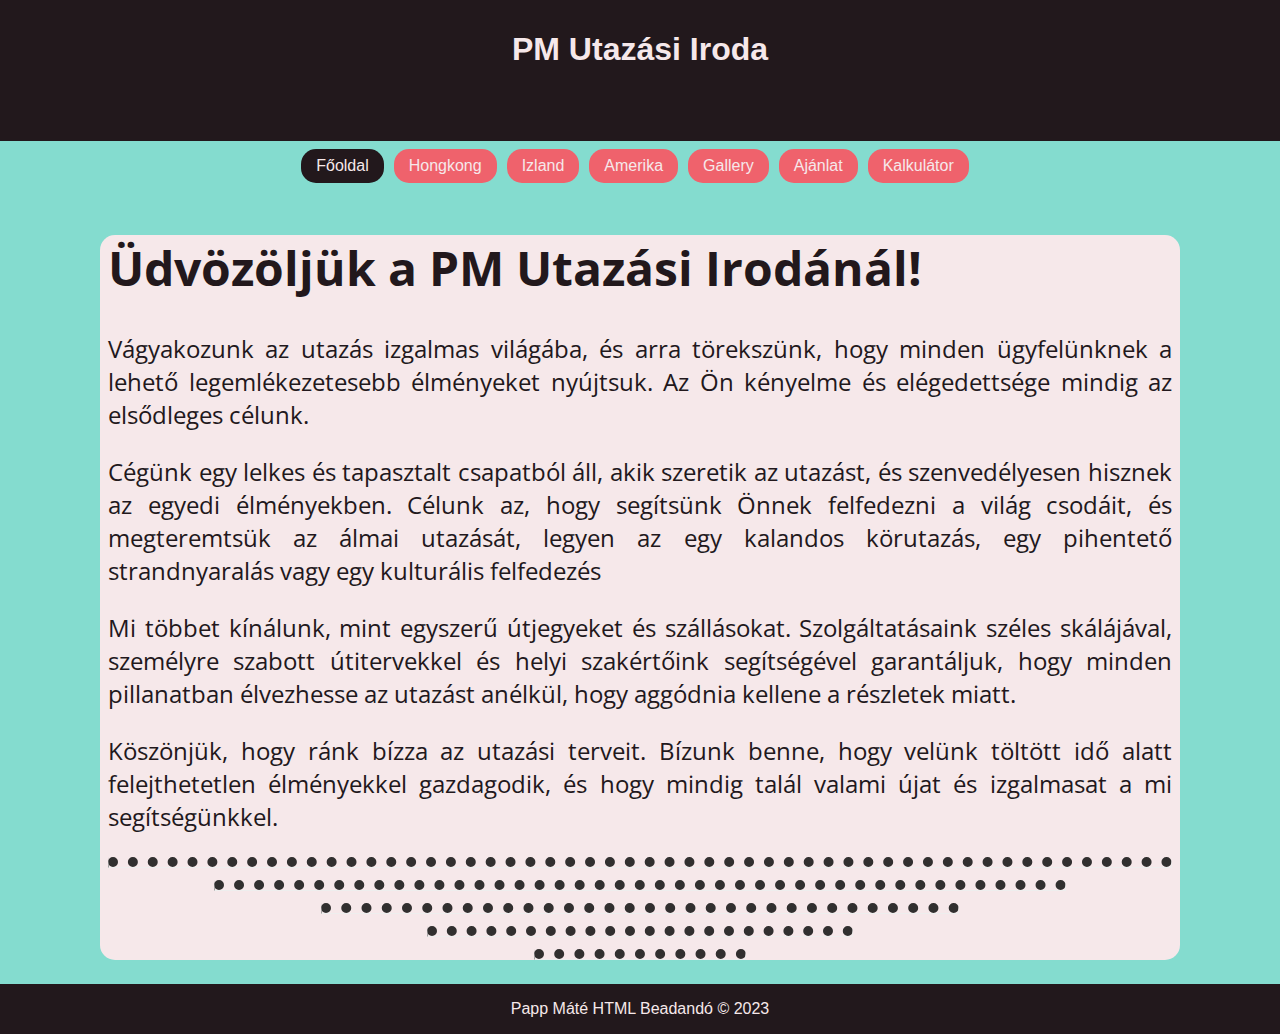
<file: index.html>
<!DOCTYPE html>
<html lang="hu">
<head>
    <meta charset="UTF-8">
    <meta name="author" content="Papp Máté">
    <meta name="viewport" content="width=device-width, initial-scale=1.0">
    <meta name ="description" content="Ez az oldal bemutatja a PM utazási iroda szolgáltatásait és ajánlatait.">
    <link rel="icon" href="images/favicon.png" type="image/x-icon">
    <link rel="stylesheet" href="style.css">
    <title>PM Utazási Iroda</title>
</head>
<body>
    <header>
        <h1>PM Utazási Iroda</h1>
        <h3>Nem hivatalos weboldal, csupán iskolai felhasználásra készült.</h3>
    </header>
    
    <div class="flex-container">
    <nav>
        <ul>
            <li><a class='active' href="#">Főoldal</a></li>
        </ul>
        <ul>
            <li><a href="hongkong.html">Hongkong</a></li>
        </ul>
        <ul>
            <li><a href="izland.html">Izland</a></li>
        </ul>
        <ul>
            <li><a href="amerika.html">Amerika</a></li>
        </ul>
        <ul>
            <li><a href="gallery.html">Gallery</a></li>
        </ul>
        <ul>
            <li><a href="ajanlat.html">Ajánlat</a></li>
        </ul>
        <ul>
            <li><a href="kalkulator.html">Kalkulátor</a></li>
        </ul>
    </nav>
    
    <article class="index torzs">
       <h1>Üdvözöljük a PM Utazási Irodánál!</h1> 
<p>
    Vágyakozunk az utazás izgalmas világába, és arra törekszünk, hogy minden ügyfelünknek a lehető legemlékezetesebb élményeket nyújtsuk. Az Ön kényelme és elégedettsége mindig az elsődleges célunk. <br>
</p>
<p>
    Cégünk egy lelkes és tapasztalt csapatból áll, akik szeretik az utazást, és szenvedélyesen hisznek az egyedi élményekben. Célunk az, hogy segítsünk Önnek felfedezni a világ csodáit, és megteremtsük az álmai utazását, legyen az egy kalandos körutazás, egy pihentető strandnyaralás vagy egy kulturális felfedezés <br>

</p>
<p>
    Mi többet kínálunk, mint egyszerű útjegyeket és szállásokat. Szolgáltatásaink széles skálájával, személyre szabott útitervekkel és helyi szakértőink segítségével garantáljuk, hogy minden pillanatban élvezhesse az utazást anélkül, hogy aggódnia kellene a részletek miatt. <br>
</p>
<p>Köszönjük, hogy ránk bízza az utazási terveit. Bízunk benne, hogy velünk töltött idő alatt felejthetetlen élményekkel gazdagodik, és hogy mindig talál valami újat és izgalmasat a mi segítségünkkel. <br></p>
<hr>
<hr style = "width:80%">
<hr style = "width:60%">
<hr style = "width:40%">
<hr style = "width:20%">





    </article>
</div>
    <footer>
        <p>Papp Máté HTML Beadandó &copy; 2023</p>
    </footer>
</body>
</html>
</file>
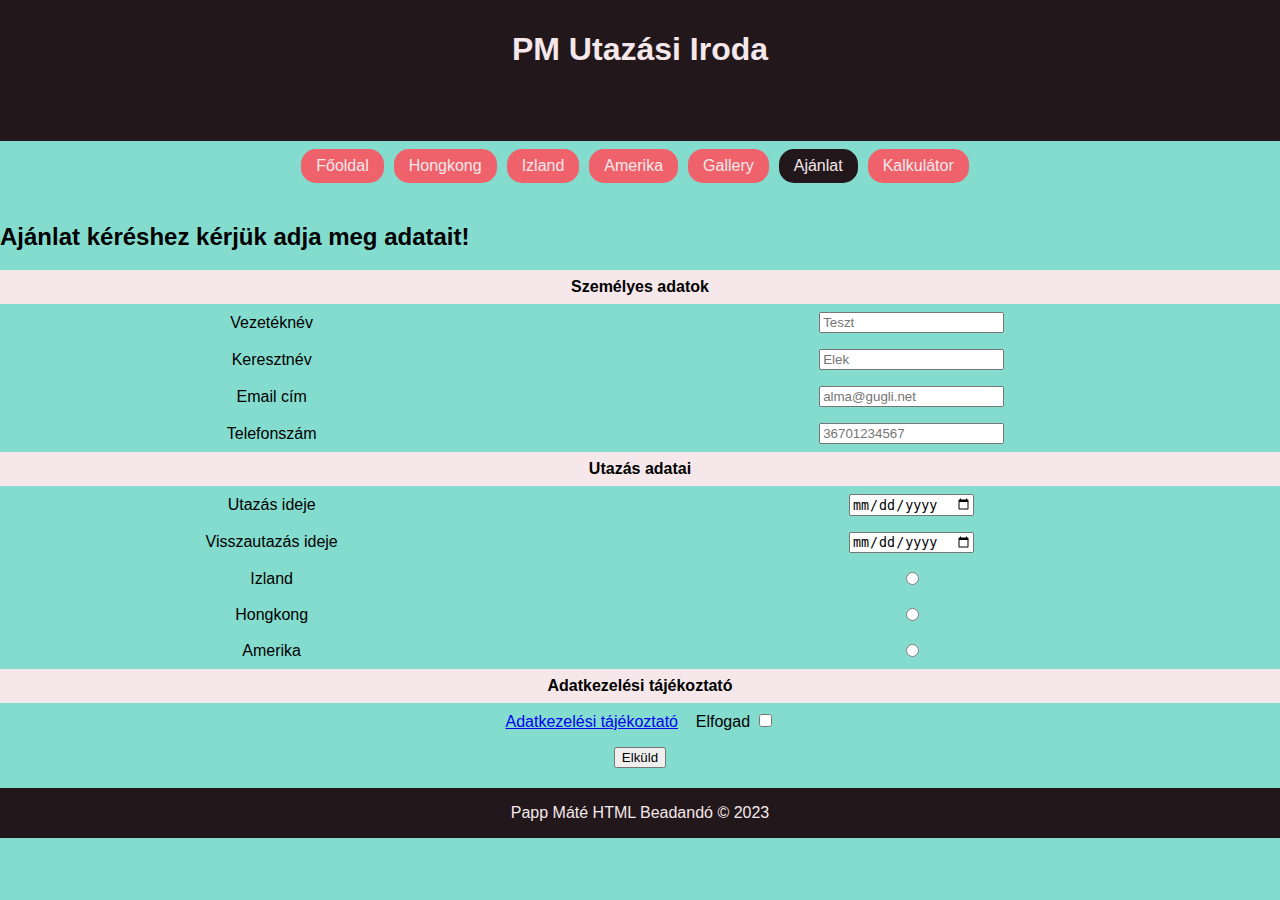
<file: ajanlat.html>
<!DOCTYPE html>
<html lang="hu">
<head>
    <meta charset="UTF-8">
    <meta name="author" content="Papp Máté">
    <meta name="viewport" content="width=device-width, initial-scale=1.0">
    <meta name ="description" content="Ez az oldal bemutatja a PM utazási iroda szolgáltatásait és ajánlatait.">
    <link rel="icon" href="images/favicon.png" type="image/x-icon">
    <link rel="stylesheet" href="style.css">
    <script src="jquery-3.7.1.min.js"></script>
    <script src="jquery-validation-1.19.5/dist/jquery.validate.min.js"> </script>
    <script src="code.js"></script>
    <script>
        $(document).ready(function(){
        $("#ajanlat").validate({ 
rules: {
kernev: "required",
veznev: "required",
email: {
required: true,
email: true
},
elfogad: {
required: true,
},
phone:{
    required: true,
    number:true,
    minlength: 11,
    maxlength: 12
    
},
otime:{
    required:true
},
vtime:{
    required:true
},
hely:{
    required:true
}
},

messages: {
kernev: " Írd be a keresztneved!",
veznev: " Írd be a vezetékneved!",
email: " Valós email címet adj meg!",
elfogad: " Fogadd el a feltételeinket!",
phone:"Telefonszámot adj meg! (Csak számokat adj meg.)",
otime:"Add meg az utazásod idejét",
vtime:"Add meg a visszautad idejét",
hely:"Válassz helyszínt",
},
        });
        });
        </script>
    <title>PM Utazási Iroda</title>
</head>
<body>
    <header>
        <h1>PM Utazási Iroda</h1>
        <h3>Nem hivatalos weboldal, csupán iskolai felhasználásra készült.</h3>
    </header>
    
    <div class="flex-container">
        <nav>
            <ul>
                <li><a href="index.html">Főoldal</a></li>
            </ul>
            <ul>
                <li><a href="hongkong.html">Hongkong</a></li>
            </ul>
            <ul>
                <li><a href="izland.html">Izland</a></li>
            </ul>
            <ul>
                <li><a href="amerika.html">Amerika</a></li>
            </ul>
            <ul>
                <li><a href="gallery.html">Gallery</a></li>
            </ul>
            <ul>
                <li><a class='active' href="#">Ajánlat</a></li>
            </ul>
            <ul>
                <li><a href="kalkulator.html">Kalkulátor</a></li>
            </ul>
        </nav>
        
        <form action="alert.html" method="post" id="ajanlat" novalidate>
            <h2>Ajánlat kéréshez kérjük adja meg adatait!</h2>
            <table>
                <tr>
                    <th colspan="2">Személyes adatok</th>
                </tr>
                <tr>
                    <td><label for="veznev">Vezetéknév</label></td>
                    <td><input type="text" name="veznev" id="veznev" placeholder="Teszt"></td>
                </tr>
                <tr>
                    <td><label for="kernev">Keresztnév</label></td>
                    <td><input type="text" name="kernev" id="kernev" placeholder="Elek"></td>
                </tr>
                <tr>
                    <td><label for="email">Email cím</label></td>
                    <td><input type="email" name="email" id="email" placeholder="alma@gugli.net"></td>
                </tr>
                <tr>
                    <td><label for="phone">Telefonszám</label></td>
                    <td><input type="tel" name="phone" id="phone" placeholder="36701234567"></td>
                </tr>
                <tr>
                    <th colspan="2">Utazás adatai</th>
                </tr>
                <tr>
                    <td><label for="otime">Utazás ideje</label></td>
                    <td><input type="date" name="otime" id="otime"></td>
                </tr>
                <tr>
                    <td><label for="vtime">Visszautazás ideje</label></td>
                    <td><input type="date" name="vtime" id="vtime"></td>
                </tr>
                <tr>
                    <td><label for="hely1">Izland </label></td>
                    <td><input type="radio" name="hely" id="hely1"></td>
                </tr>
                <tr>
                    <td><label for="hely2">Hongkong </label></td>
                    <td><input type="radio" name="hely" id="hely2"></td>
                </tr>
                <tr>
                    <td><label for="hely3">Amerika </label></td>
                    <td><input type="radio" name="hely" id="hely3"></td>
                </tr>
                <tr>
                    <th colspan="2">Adatkezelési tájékoztató</th>
                </tr>
                <tr>

                    <td colspan="2"> <a href="terms.html" target="_blank">Adatkezelési tájékoztató</a>
                        &nbsp;&nbsp;
                    <label for="elfogad">Elfogad</label>
                    <input type="checkbox" name="elfogad" id="elfogad"></td>
                </tr>
                <tr>
                    <td colspan="2"><input type="submit"  value="Elküld"></td>
                </tr>
            </table>
        </form>
    </div>
    <footer>
        <p>Papp Máté HTML Beadandó &copy; 2023</p>
    </footer>
</body>
</html>
</file>
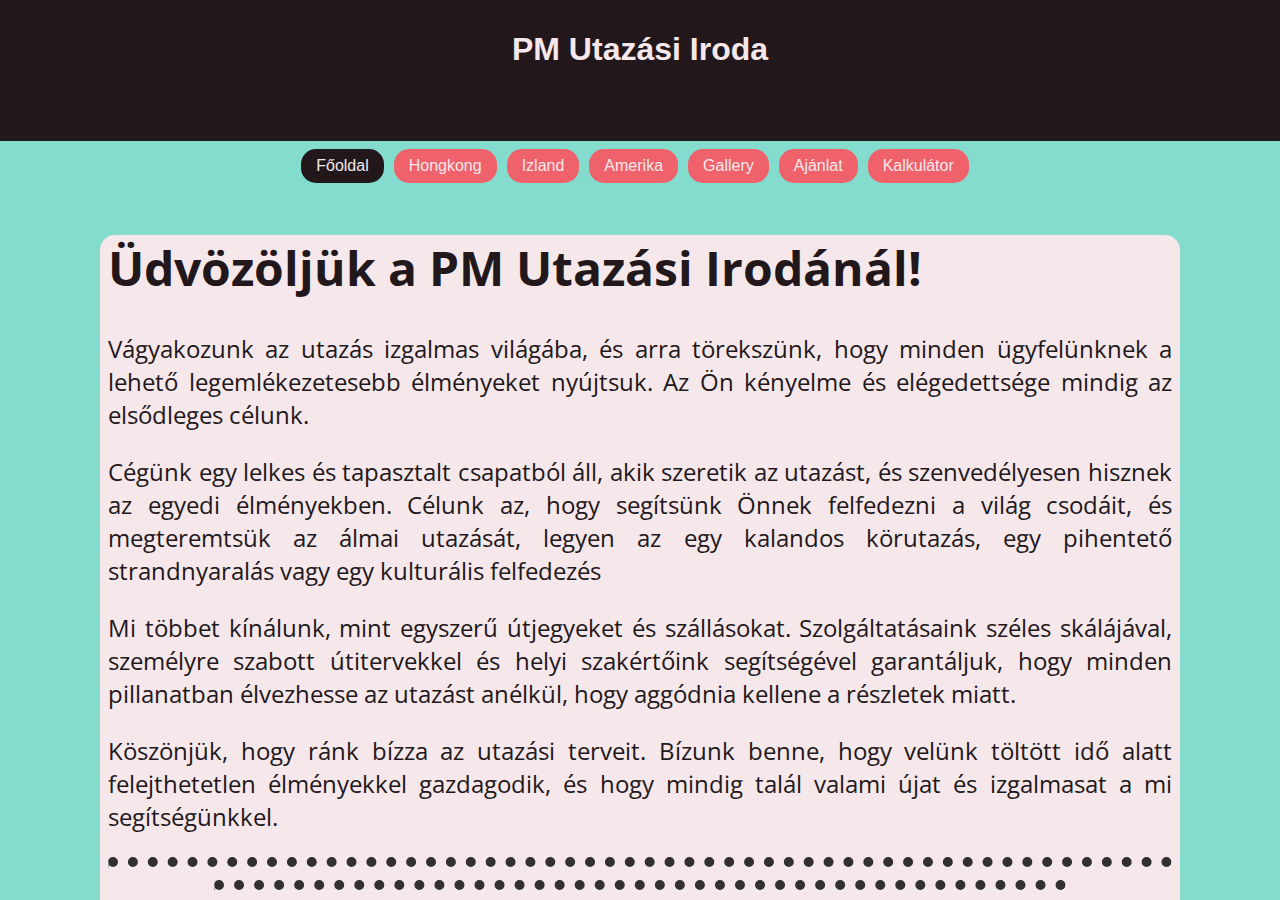
<file: alert.html>
<!DOCTYPE html>
<html lang="hu">
<head>
    <meta charset="UTF-8">
    <meta name="author" content="Papp Máté">
    <meta name ="description" content="Ez az oldal bemutatja a PM utazási iroda szolgáltatásait és ajánlatait.">
    <meta name="viewport" content="width=device-width, initial-scale=1.0">
    <link rel="icon" href="images/favicon.png" type="image/x-icon">
    <link rel="stylesheet" href="style.css">
    <title>PM Utazási Iroda</title>
    <script>
        window.onload = function(){
        alert("Sikeresen elküldte az ajánlat kérést!")
        window.location.href = "index.html"
        }
    </script>
</head>
<body>
    
</body>
</html>
</file>
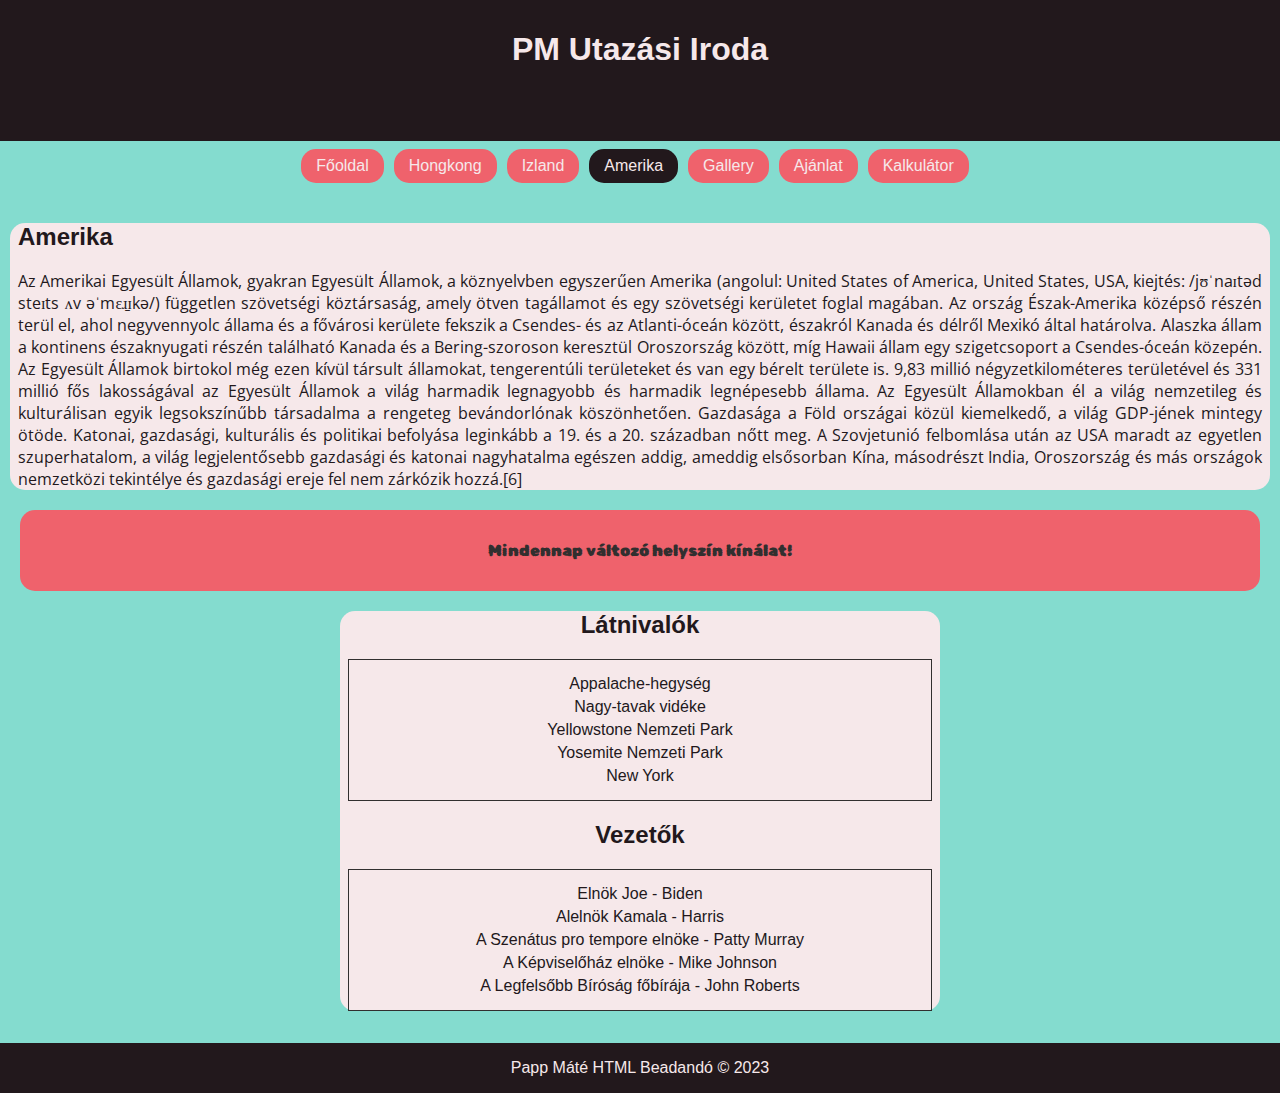
<file: amerika.html>
<!DOCTYPE html>
<html lang="hu">
<head>
    <meta charset="UTF-8">
    <meta name="author" content="Papp Máté">
    <meta name="viewport" content="width=device-width, initial-scale=1.0">
    <meta name ="description" content="Ez az oldal bemutatja a PM utazási iroda szolgáltatásait és ajánlatait.">
    <link rel="icon" href="images/favicon.png" type="image/x-icon">
    <link rel="stylesheet" href="style.css">
    <title>PM Utazási Iroda</title>
<body>
    <header>
        <h1>PM Utazási Iroda</h1>
        <h3>Nem hivatalos weboldal, csupán iskolai felhasználásra készült.</h3>
    </header>
    
    <div class="flex-container">
        <nav>
            <ul>
                <li><a href="index.html">Főoldal</a></li>
            </ul>
            <ul>
                <li><a href="hongkong.html">Hongkong</a></li>
            </ul>
            <ul>
                <li><a href="izland.html">Izland</a></li>
            </ul>
            <ul>
                <li><a class='active' href="#">Amerika</a></li>
            </ul>
            <ul>
                <li><a href="gallery.html">Gallery</a></li>
            </ul>
            <ul>
                <li><a href="ajanlat.html">Ajánlat</a></li>
            </ul>
            <ul>
                <li><a href="kalkulator.html">Kalkulátor</a></li>
            </ul>
        </nav>
        
        <article>
            <h2>Amerika</h2>
                <p class="torzs"> 
                    Az Amerikai Egyesült Államok, gyakran Egyesült Államok, a köznyelvben egyszerűen Amerika (angolul: United States of America, United States, USA, kiejtés: /jʊˈnaɪtəd steɪts ʌv əˈmɛɹ̠ɪkə/) független szövetségi köztársaság, amely ötven tagállamot és egy szövetségi kerületet foglal magában. Az ország Észak-Amerika középső részén terül el, ahol negyvennyolc állama és a fővárosi kerülete fekszik a Csendes- és az Atlanti-óceán között, északról Kanada és délről Mexikó által határolva. Alaszka állam a kontinens északnyugati részén található Kanada és a Bering-szoroson keresztül Oroszország között, míg Hawaii állam egy szigetcsoport a Csendes-óceán közepén. Az Egyesült Államok birtokol még ezen kívül társult államokat, tengerentúli területeket és van egy bérelt területe is.

                    9,83 millió négyzetkilométeres területével és 331 millió fős lakosságával az Egyesült Államok a világ harmadik legnagyobb és harmadik legnépesebb állama. Az Egyesült Államokban él a világ nemzetileg és kulturálisan egyik legsokszínűbb társadalma a rengeteg bevándorlónak köszönhetően. Gazdasága a Föld országai közül kiemelkedő, a világ GDP-jének mintegy ötöde.

                    Katonai, gazdasági, kulturális és politikai befolyása leginkább a 19. és a 20. században nőtt meg. A Szovjetunió felbomlása után az USA maradt az egyetlen szuperhatalom, a világ legjelentősebb gazdasági és katonai nagyhatalma egészen addig, ameddig elsősorban Kína, másodrészt India, Oroszország és más országok nemzetközi tekintélye és gazdasági ereje fel nem zárkózik hozzá.[6]</p>

        </article>
        <aside class='akcio'>
            <p>
               Mindennap változó helyszín kínálat!
            </p>
        </aside>
        <article class = "lista">
            <h2>Látnivalók</h2>
            <ol class="cikklista">
                <li>Appalache-hegység</li>
                <li>Nagy-tavak vidéke</li>
                <li>Yellowstone Nemzeti Park</li>
                <li>Yosemite Nemzeti Park</li>
                <li>New York</li>
            </ol>
    
            <h2>Vezetők</h2>
            <ol class="cikklista">
                <li>Elnök Joe - Biden</li>
                <li>Alelnök	Kamala - Harris</li>
                <li>A Szenátus pro tempore elnöke - Patty Murray</li>
                <li>A Képviselőház elnöke - Mike Johnson</li>
                <li>A Legfelsőbb Bíróság főbírája - John Roberts</li>
            </ol>
        </article>
    </div>
    <footer>
        <p>Papp Máté HTML Beadandó &copy; 2023</p>
    </footer>
</body>
</html>
</file>
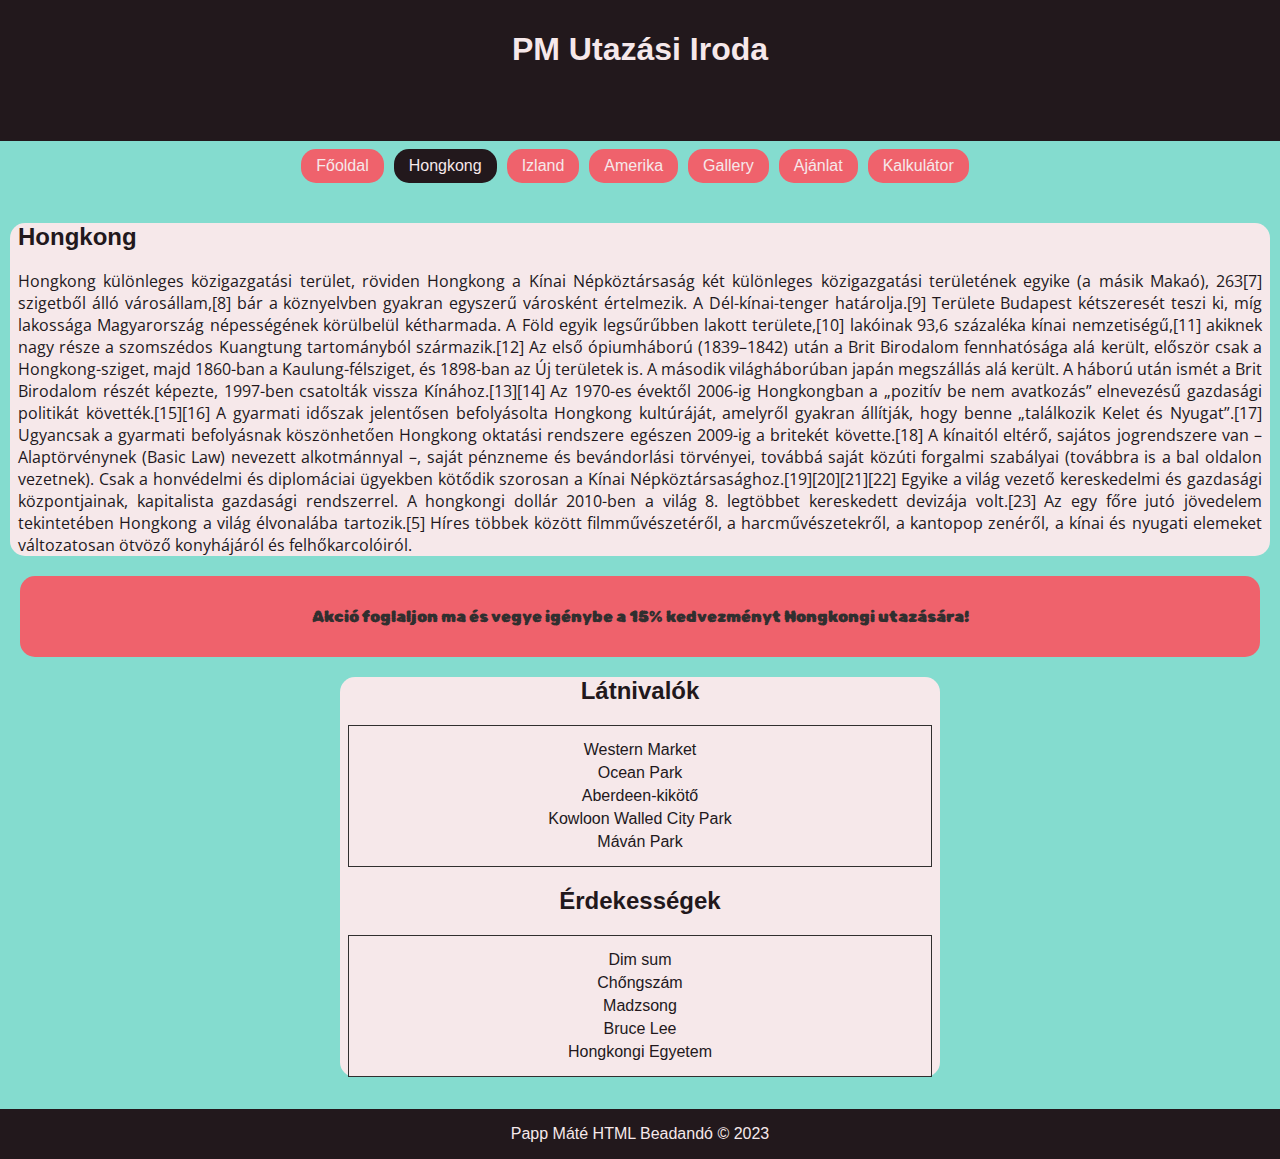
<file: hongkong.html>
<!DOCTYPE html>
<html lang="hu">
<head>
    <meta charset="UTF-8">
    <meta name="author" content="Papp Máté">
    <meta name ="description" content="Ez az oldal bemutatja a PM utazási iroda szolgáltatásait és ajánlatait.">
    <meta name="viewport" content="width=device-width, initial-scale=1.0">
    <link rel="icon" href="images/favicon.png" type="image/x-icon">
    <link rel="stylesheet" href="style.css">
    <title>PM Utazási Iroda</title>
</head>
<body>
    <header>
        <h1>PM Utazási Iroda</h1>
        <h3>Nem hivatalos weboldal, csupán iskolai felhasználásra készült.</h3>
    </header>
    
    <div class="flex-container">
        <nav>
            <ul>
                <li><a href="index.html">Főoldal</a></li>
            </ul>
            <ul>
                <li><a class='active' href="#">Hongkong</a></li>
            </ul>
            <ul>
                <li><a href="izland.html">Izland</a></li>
            </ul>
            <ul>
                <li><a href="amerika.html">Amerika</a></li>
            </ul>
            <ul>
                <li><a href="gallery.html">Gallery</a></li>
            </ul>
            <ul>
                <li><a href="ajanlat.html">Ajánlat</a></li>
            </ul>
            <ul>
                <li><a href="kalkulator.html">Kalkulátor</a></li>
            </ul>
        </nav>
        
    <article>
        <h2>Hongkong</h2>
            
            <p class="torzs">
                Hongkong különleges közigazgatási terület, röviden Hongkong a Kínai Népköztársaság két különleges közigazgatási területének egyike (a másik Makaó), 263[7] szigetből álló városállam,[8] bár a köznyelvben gyakran egyszerű városként értelmezik. A Dél-kínai-tenger határolja.[9]

                Területe Budapest kétszeresét teszi ki, míg lakossága Magyarország népességének körülbelül kétharmada. A Föld egyik legsűrűbben lakott területe,[10] lakóinak 93,6 százaléka kínai nemzetiségű,[11] akiknek nagy része a szomszédos Kuangtung tartományból származik.[12]
                
                Az első ópiumháború (1839–1842) után a Brit Birodalom fennhatósága alá került, először csak a Hongkong-sziget, majd 1860-ban a Kaulung-félsziget, és 1898-ban az Új területek is. A második világháborúban japán megszállás alá került. A háború után ismét a Brit Birodalom részét képezte, 1997-ben csatolták vissza Kínához.[13][14] Az 1970-es évektől 2006-ig Hongkongban a „pozitív be nem avatkozás” elnevezésű gazdasági politikát követték.[15][16] A gyarmati időszak jelentősen befolyásolta Hongkong kultúráját, amelyről gyakran állítják, hogy benne „találkozik Kelet és Nyugat”.[17] Ugyancsak a gyarmati befolyásnak köszönhetően Hongkong oktatási rendszere egészen 2009-ig a britekét követte.[18]
                
                A kínaitól eltérő, sajátos jogrendszere van – Alaptörvénynek (Basic Law) nevezett alkotmánnyal –, saját pénzneme és bevándorlási törvényei, továbbá saját közúti forgalmi szabályai (továbbra is a bal oldalon vezetnek). Csak a honvédelmi és diplomáciai ügyekben kötődik szorosan a Kínai Népköztársasághoz.[19][20][21][22]
                
                Egyike a világ vezető kereskedelmi és gazdasági központjainak, kapitalista gazdasági rendszerrel. A hongkongi dollár 2010-ben a világ 8. legtöbbet kereskedett devizája volt.[23] Az egy főre jutó jövedelem tekintetében Hongkong a világ élvonalába tartozik.[5]
                
                Híres többek között filmművészetéről, a harcművészetekről, a kantopop zenéről, a kínai és nyugati elemeket változatosan ötvöző konyhájáról és felhőkarcolóiról.</p>
    
    </article>
    <aside class='akcio'>
        <p>
            Akció foglaljon ma és vegye igénybe a 15% kedvezményt Hongkongi utazására!
        </p>
    </aside>
    <article class="lista hk2">
        <h2>Látnivalók</h2>
        <ol class="cikklista">
            <li>Western Market</li>
            <li>Ocean Park</li>
            <li>Aberdeen-kikötő</li>
            <li>Kowloon Walled City Park</li>
            <li>Máván Park</li>
        </ol>

        <h2>Érdekességek</h2>
        <ol class="cikklista">
            <li>Dim sum</li>
            <li>Chőngszám</li>
            <li>Madzsong</li>
            <li>Bruce Lee</li>
            <li>Hongkongi Egyetem</li>
        </ol>
    </article>
</div>
    <footer>
        <p>Papp Máté HTML Beadandó &copy; 2023</p>
    </footer>
</body>
</html>
</file>
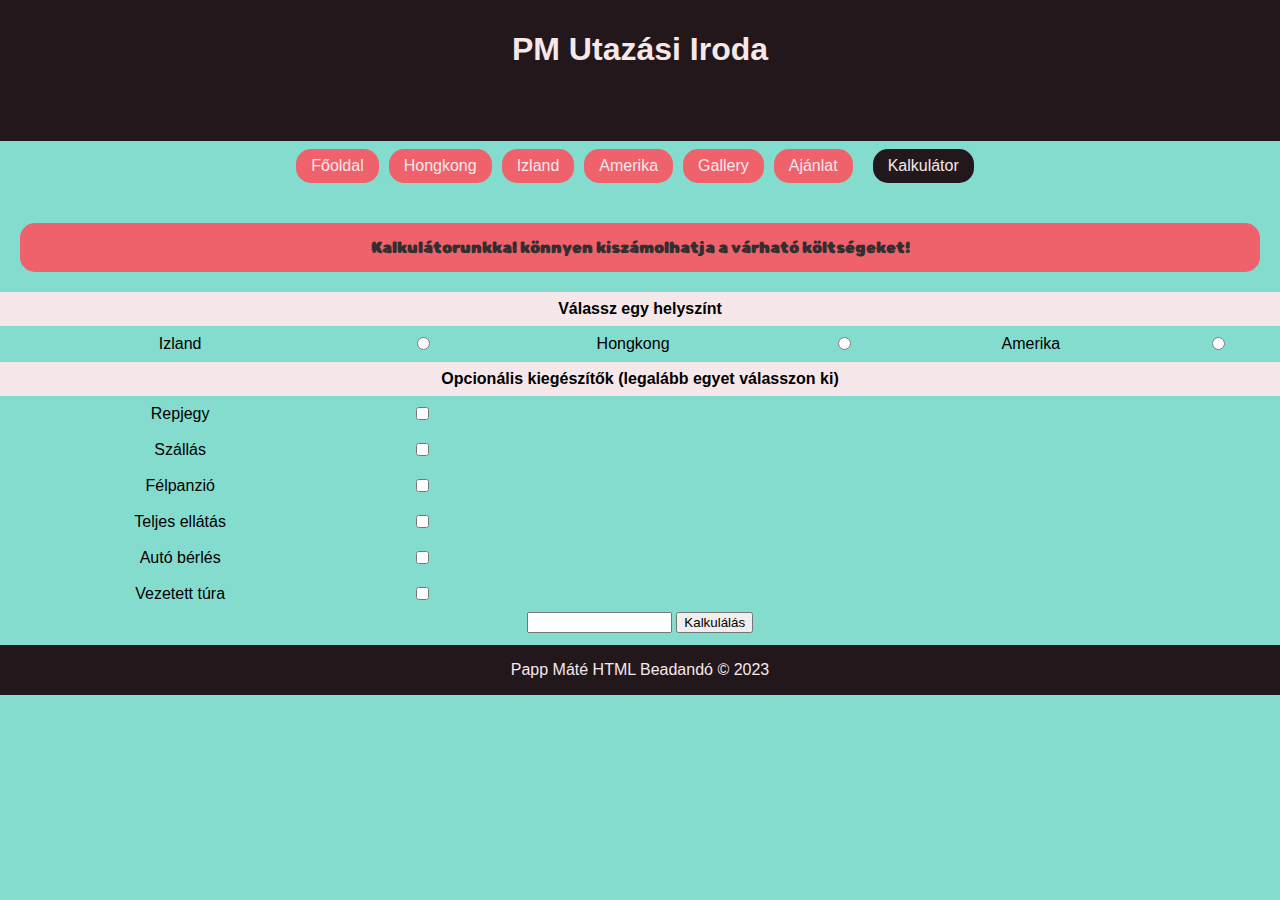
<file: kalkulator.html>
<!DOCTYPE html>
<html lang="hu">
<head>
    <meta charset="UTF-8">
    <meta name="author" content="Papp Máté">
    <meta name="viewport" content="width=device-width, initial-scale=1.0">
    <meta name ="description" content="Ez az oldal bemutatja a PM utazási iroda szolgáltatásait és ajánlatait.">
    <link rel="icon" href="images/favicon.png" type="image/x-icon">
    <link rel="stylesheet" href="style.css">
    <script src="code.js"></script>
    <title>PM Utazási Iroda</title>
</head>
<body>
    <header>
        <h1>PM Utazási Iroda</h1>
        <h3>Nem hivatalos weboldal, csupán iskolai felhasználásra készült.</h3>
    </header>
    
    <div class="flex-container">
    <nav>
        <ul>
            <li><a href="index.html">Főoldal</a></li>
        </ul>
        <ul>
            <li><a href="hongkong.html">Hongkong</a></li>
        </ul>
        <ul>
            <li><a href="izland.html">Izland</a></li>
        </ul>
        <ul>
            <li><a href="amerika.html">Amerika</a></li>
        </ul>
        <ul>
            <li><a href="gallery.html">Gallery</a></li>
        </ul>
        <ul>
            <li><a href="ajanlat.html">Ajánlat</a></li>
        </ul>
        <ul>
            <li><li><a class='active' href="#">Kalkulátor</a></li>
        </ul>
    </nav>

    <aside class="akcio">
        Kalkulátorunkkal könnyen kiszámolhatja a várható költségeket!
    </aside>
    <table>
        <tr><td colspan="6" class="th">Válassz egy helyszínt</td></tr>
        <tr>
            <td><label for="hely1">Izland</label></td>
            <td><input type="radio" name="hely" id="hely1"></td>
            <td><label for="hely2">Hongkong</label></td>
            <td><input type="radio" name="hely" id="hely2"></td>
            <td><label for="hely3">Amerika</label></td>
            <td><input type="radio" name="hely" id="hely3"></td>
        </tr>
        <tr><td colspan="6" class="th">Opcionális kiegészítők (legalább egyet válasszon ki)</td></tr>
        <tr>
            <td><label for="repjegy">Repjegy</label></td>
            <td><input type="checkbox" name="repjegy" id="repjegy"></td>
        </tr>
        <tr>
            <td><label for="szallas">Szállás</label></td>
            <td><input type="checkbox" name="szallas" id="szallas"></td>
        </tr>
        <tr>
            <td><label for="felpanzio">Félpanzió</label></td>
            <td><input type="checkbox" name="felpanzio" id="felpanzio"></td>
        </tr>
        <tr>
            <td><label for="teljes_ellatas">Teljes ellátás</label></td>
            <td><input type="checkbox" name="teljes_ellatas" id="teljes_ellatas"></td>
        </tr>
        <tr>
            <td><label for="auto_berles">Autó bérlés</label></td>
            <td><input type="checkbox" name="auto_berles" id="auto_berles"></td>
        </tr>
        <tr>
            <td><label for="vezetett_tura">Vezetett túra</label></td>
            <td><input type="checkbox" name="vezetett_tura" id="vezetett_tura"></td>
        </tr>
    </table>
 <div class="result">
     <input id="osszeg" size=15 type="text" readonly value="">
     <input type="button" value="Kalkulálás" onclick="kalkulator()">
</div>
    
</div>
<footer>
    <p>Papp Máté HTML Beadandó &copy; 2023</p>
</footer>
</body>
    
    
    </html>
</file>
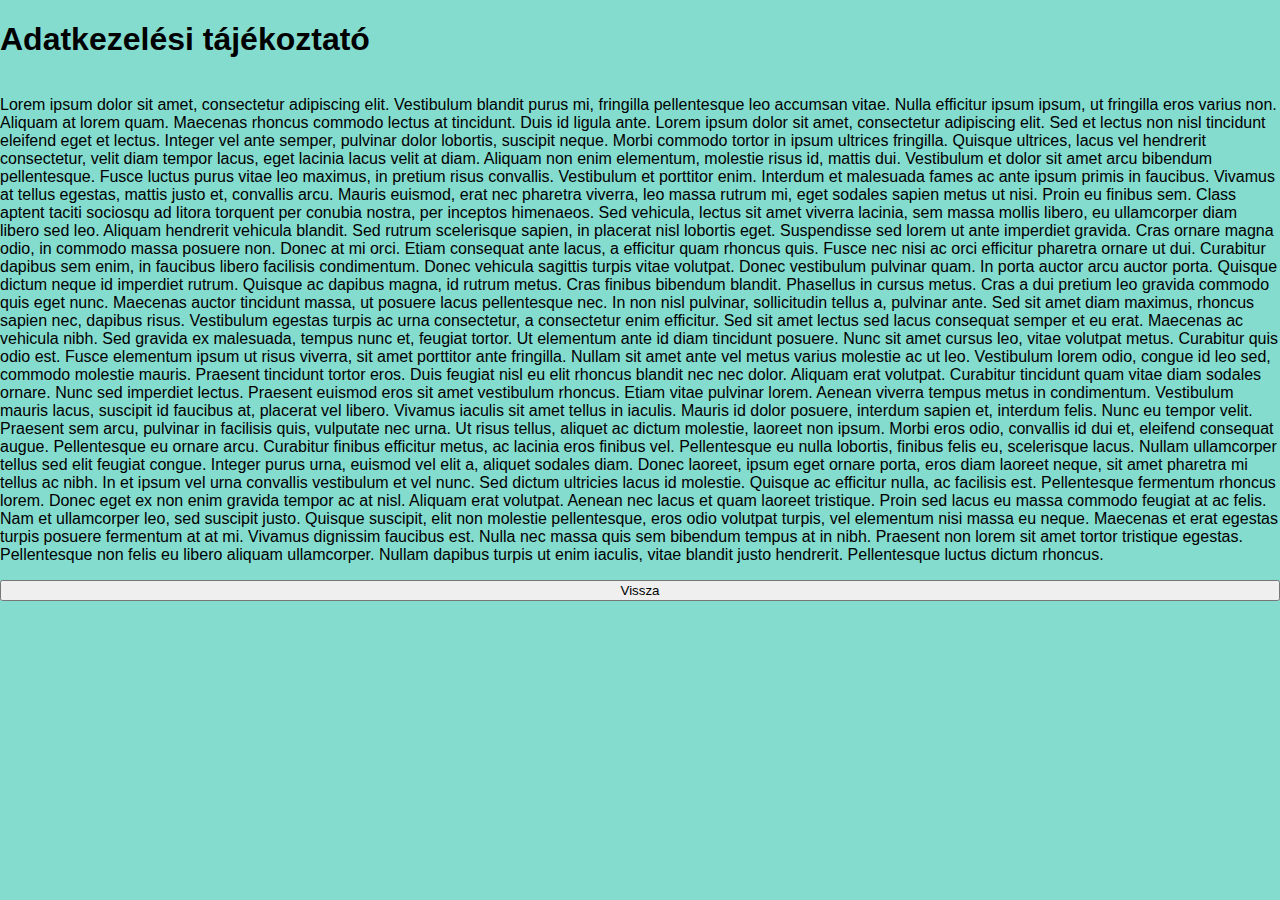
<file: terms.html>
<!DOCTYPE html>
<html lang="en">
<head>
    <meta charset="UTF-8">
    <meta name="author" content="Papp Máté">
    <meta name ="description" content="Ez az oldal bemutatja a PM utazási iroda szolgáltatásait és ajánlatait.">
    <meta name="viewport" content="width=device-width, initial-scale=1.0">
    <link rel="icon" href="images/favicon.png" type="image/x-icon">
    <link rel="stylesheet" href="style.css">
    <title>PM Utazási Iroda</title>
    <script src="code.js"></script>
</head>
<body>
    <h1 id="feltetel">Adatkezelési tájékoztató</h1>
    <p>Lorem ipsum dolor sit amet, consectetur adipiscing elit. Vestibulum blandit purus mi, fringilla pellentesque leo accumsan vitae. Nulla efficitur ipsum ipsum, ut fringilla eros varius non. Aliquam at lorem quam. Maecenas rhoncus commodo lectus at tincidunt. Duis id ligula ante. Lorem ipsum dolor sit amet, consectetur adipiscing elit. Sed et lectus non nisl tincidunt eleifend eget et lectus.

        Integer vel ante semper, pulvinar dolor lobortis, suscipit neque. Morbi commodo tortor in ipsum ultrices fringilla. Quisque ultrices, lacus vel hendrerit consectetur, velit diam tempor lacus, eget lacinia lacus velit at diam. Aliquam non enim elementum, molestie risus id, mattis dui. Vestibulum et dolor sit amet arcu bibendum pellentesque. Fusce luctus purus vitae leo maximus, in pretium risus convallis. Vestibulum et porttitor enim. Interdum et malesuada fames ac ante ipsum primis in faucibus. Vivamus at tellus egestas, mattis justo et, convallis arcu.
        
        Mauris euismod, erat nec pharetra viverra, leo massa rutrum mi, eget sodales sapien metus ut nisi. Proin eu finibus sem. Class aptent taciti sociosqu ad litora torquent per conubia nostra, per inceptos himenaeos. Sed vehicula, lectus sit amet viverra lacinia, sem massa mollis libero, eu ullamcorper diam libero sed leo. Aliquam hendrerit vehicula blandit. Sed rutrum scelerisque sapien, in placerat nisl lobortis eget. Suspendisse sed lorem ut ante imperdiet gravida. Cras ornare magna odio, in commodo massa posuere non. Donec at mi orci. Etiam consequat ante lacus, a efficitur quam rhoncus quis. Fusce nec nisi ac orci efficitur pharetra ornare ut dui.
        
        Curabitur dapibus sem enim, in faucibus libero facilisis condimentum. Donec vehicula sagittis turpis vitae volutpat. Donec vestibulum pulvinar quam. In porta auctor arcu auctor porta. Quisque dictum neque id imperdiet rutrum. Quisque ac dapibus magna, id rutrum metus. Cras finibus bibendum blandit. Phasellus in cursus metus.
        
        Cras a dui pretium leo gravida commodo quis eget nunc. Maecenas auctor tincidunt massa, ut posuere lacus pellentesque nec. In non nisl pulvinar, sollicitudin tellus a, pulvinar ante. Sed sit amet diam maximus, rhoncus sapien nec, dapibus risus. Vestibulum egestas turpis ac urna consectetur, a consectetur enim efficitur. Sed sit amet lectus sed lacus consequat semper et eu erat. Maecenas ac vehicula nibh. Sed gravida ex malesuada, tempus nunc et, feugiat tortor. Ut elementum ante id diam tincidunt posuere. Nunc sit amet cursus leo, vitae volutpat metus. Curabitur quis odio est. Fusce elementum ipsum ut risus viverra, sit amet porttitor ante fringilla. Nullam sit amet ante vel metus varius molestie ac ut leo. Vestibulum lorem odio, congue id leo sed, commodo molestie mauris. Praesent tincidunt tortor eros.
        
        Duis feugiat nisl eu elit rhoncus blandit nec nec dolor. Aliquam erat volutpat. Curabitur tincidunt quam vitae diam sodales ornare. Nunc sed imperdiet lectus. Praesent euismod eros sit amet vestibulum rhoncus. Etiam vitae pulvinar lorem. Aenean viverra tempus metus in condimentum. Vestibulum mauris lacus, suscipit id faucibus at, placerat vel libero. Vivamus iaculis sit amet tellus in iaculis. Mauris id dolor posuere, interdum sapien et, interdum felis. Nunc eu tempor velit. Praesent sem arcu, pulvinar in facilisis quis, vulputate nec urna. Ut risus tellus, aliquet ac dictum molestie, laoreet non ipsum.
        
        Morbi eros odio, convallis id dui et, eleifend consequat augue. Pellentesque eu ornare arcu. Curabitur finibus efficitur metus, ac lacinia eros finibus vel. Pellentesque eu nulla lobortis, finibus felis eu, scelerisque lacus. Nullam ullamcorper tellus sed elit feugiat congue. Integer purus urna, euismod vel elit a, aliquet sodales diam. Donec laoreet, ipsum eget ornare porta, eros diam laoreet neque, sit amet pharetra mi tellus ac nibh. In et ipsum vel urna convallis vestibulum et vel nunc. Sed dictum ultricies lacus id molestie. Quisque ac efficitur nulla, ac facilisis est. Pellentesque fermentum rhoncus lorem.
        
        Donec eget ex non enim gravida tempor ac at nisl. Aliquam erat volutpat. Aenean nec lacus et quam laoreet tristique. Proin sed lacus eu massa commodo feugiat at ac felis. Nam et ullamcorper leo, sed suscipit justo. Quisque suscipit, elit non molestie pellentesque, eros odio volutpat turpis, vel elementum nisi massa eu neque. Maecenas et erat egestas turpis posuere fermentum at at mi. Vivamus dignissim faucibus est. Nulla nec massa quis sem bibendum tempus at in nibh. Praesent non lorem sit amet tortor tristique egestas. Pellentesque non felis eu libero aliquam ullamcorper. Nullam dapibus turpis ut enim iaculis, vitae blandit justo hendrerit. Pellentesque luctus dictum rhoncus.
</p>
<input type="button" onclick="becsuk()" value="Vissza" />
</body>
</html>
</file>
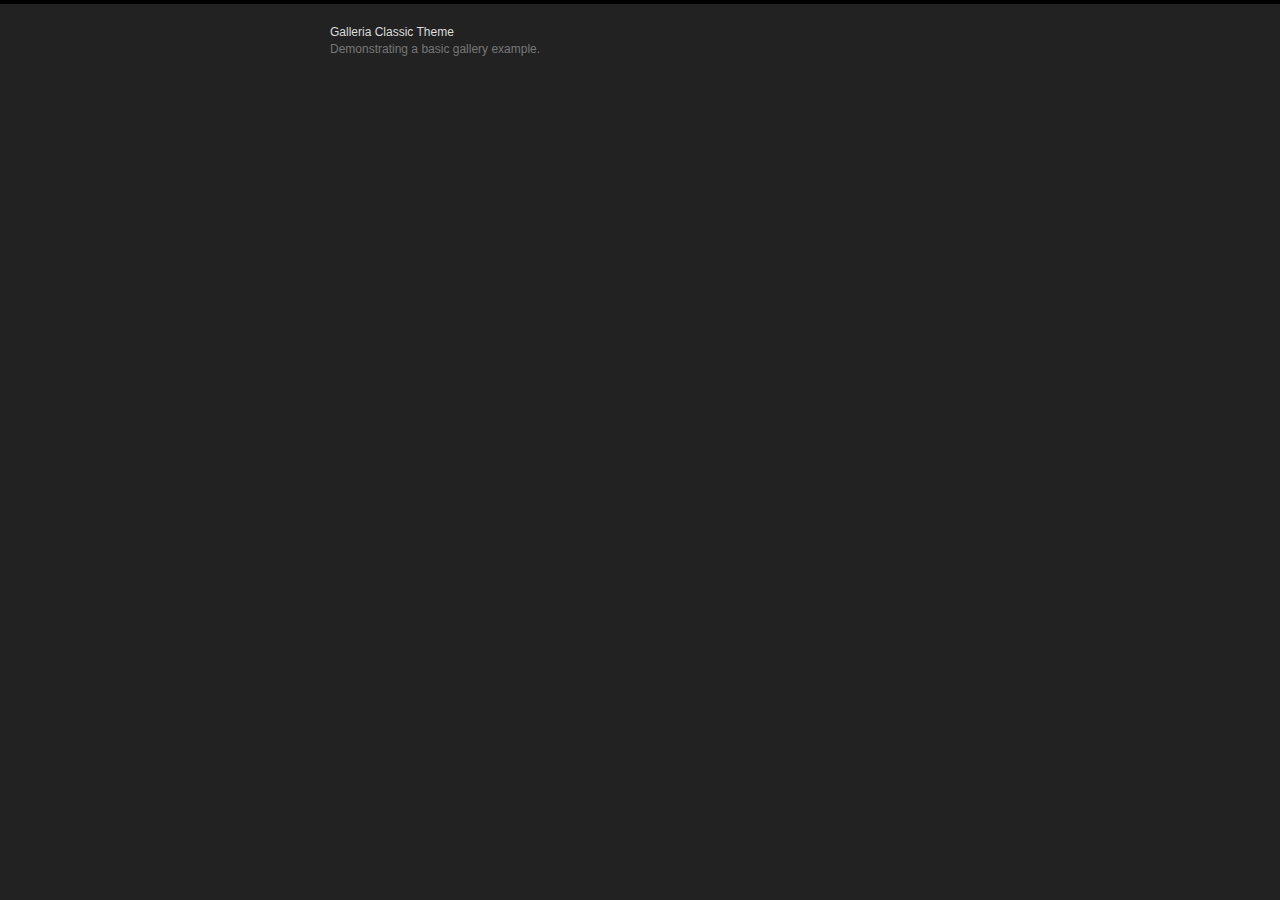
<file: galleria-1.6.1/dist/themes/classic/demo-retina.html>
<!DOCTYPE html>
<html lang="en">
    <head>
        <meta charset="utf-8">
        <title>Galleria Classic Theme</title>
        <style>

            /* Demo styles */
            html,body{background:#222;margin:0;}
            body{border-top:4px solid #000;}
            .content{color:#777;font:12px/1.4 "helvetica neue",arial,sans-serif;width:620px;margin:20px auto;}
            h1{font-size:12px;font-weight:normal;color:#ddd;margin:0;}
            p{margin:0 0 20px}
            a {color:#22BCB9;text-decoration:none;}
            .galleria-info-description a {color: #bbb;}
            .cred{margin-top:20px;font-size:11px;}

            /* This rule is read by Galleria to define the gallery height: */
            #galleria{height:320px}

        </style>

        <!-- load jQuery -->
        <!-- <script src="https://ajax.googleapis.com/ajax/libs/jquery/3.1.1/jquery.js"></script> -->
        <script src="https://ajax.googleapis.com/ajax/libs/jquery/2.2.4/jquery.js"></script>

        <!-- load Galleria -->
        <script src="../../galleria.js"></script>

    </head>
<body>
    <div class="content">
        <h1>Galleria Classic Theme</h1>
        <p>Demonstrating a basic gallery example.</p>

        <div id="galleria">
            <a href="https://picsum.photos/id/1055/800/500.jpg" data-srcset="https://picsum.photos/id/1055/800/500.jpg 1x, https://picsum.photos/id/1055/1600/1000.jpg 2x">
                <img src="https://picsum.photos/id/1055/150/100.jpg" srcset="https://picsum.photos/id/1055/150/100.jpg 1x, https://picsum.photos/id/1055/300/200.jpg 2x"
                     data-description="by &lt;a href=&quot;https://unsplash.com/photos/12rzbJhQ89E&quot;&gt;Neil Thomas&lt;/a&gt; on &lt;a href=&quot;https://unsplash.com&quot;&gt;Unsplash&lt;/a&gt;"
                     data-title="Calm before the storm">
            </a>
            <a href="https://picsum.photos/id/268/800/500.jpg" data-srcset="https://picsum.photos/id/268/800/500.jpg 1x, https://picsum.photos/id/268/1600/1000.jpg 2x">
                <img src="https://picsum.photos/id/268/150/100.jpg" srcset="https://picsum.photos/id/268/150/100.jpg 1x, https://picsum.photos/id/268/300/200.jpg 2x"
                     data-description="by &lt;a href=&quot;https://unsplash.com/photos/vc3ZOCf5BN8&quot;&gt;davide ragusa&lt;/a&gt; on &lt;a href=&quot;https://unsplash.com&quot;&gt;Unsplash&lt;/a&gt;"
                     data-title="Wooden gate at the beach">
            </a>
            <a href="https://picsum.photos/id/35/800/500.jpg" data-srcset="https://picsum.photos/id/35/800/500.jpg 1x, https://picsum.photos/id/35/1600/1000.jpg 2x">
                <img src="https://picsum.photos/id/35/150/100.jpg" srcset="https://picsum.photos/id/35/150/100.jpg 1x, https://picsum.photos/id/35/300/200.jpg 2x"
                     data-description="by &lt;a href=&quot;https://unsplash.com/photos/znM0ujn2RUA&quot;&gt;Shane Colella&lt;/a&gt; on &lt;a href=&quot;https://unsplash.com&quot;&gt;Unsplash&lt;/a&gt;"
                     data-title="Prickly orange needles">
            </a>
            <a href="https://picsum.photos/id/810/800/500.jpg" data-srcset="https://picsum.photos/id/810/800/500.jpg 1x, https://picsum.photos/id/810/1600/1000.jpg 2x">
                <img src="https://picsum.photos/id/810/150/100.jpg" srcset="https://picsum.photos/id/810/150/100.jpg 1x, https://picsum.photos/id/810/300/200.jpg 2x"
                     data-description="by &lt;a href=&quot;https://unsplash.com/photos/5QyPh6O9tfw&quot;&gt;Luís Perdigão&lt;/a&gt; on &lt;a href=&quot;https://unsplash.com&quot;&gt;Unsplash&lt;/a&gt;"
                     data-title="Bridge To Anywhere">
            </a>
            <a href="https://picsum.photos/id/327/800/500.jpg" data-srcset="https://picsum.photos/id/327/800/500.jpg 1x, https://picsum.photos/id/327/1600/1000.jpg 2x">
                <img src="https://picsum.photos/id/327/150/100.jpg" srcset="https://picsum.photos/id/327/150/100.jpg 1x, https://picsum.photos/id/327/300/200.jpg 2x"
                     data-description="by &lt;a href=&quot;https://unsplash.com/photos/Gg7uKdHFb_c&quot;&gt;Ryan Schroeder&lt;/a&gt; on &lt;a href=&quot;https://unsplash.com&quot;&gt;Unsplash&lt;/a&gt;"
                     data-title="Alpine mountains under a clear sky">
            </a>
            <a href="https://picsum.photos/id/241/800/500.jpg" data-srcset="https://picsum.photos/id/241/800/500.jpg 1x, https://picsum.photos/id/241/1600/1000.jpg 2x">
                <img src="https://picsum.photos/id/241/150/100.jpg" srcset="https://picsum.photos/id/241/150/100.jpg 1x, https://picsum.photos/id/241/300/200.jpg 2x"
                     data-description="by &lt;a href=&quot;https://unsplash.com/photos/1Cg7BQXp024&quot;&gt;Sylwia Bartyzel&lt;/a&gt; on &lt;a href=&quot;https://unsplash.com&quot;&gt;Unsplash&lt;/a&gt;"
                     data-title="monochrome wire fence on hill">
            </a>
            <a href="https://picsum.photos/id/874/800/500.jpg" data-srcset="https://picsum.photos/id/874/800/500.jpg 1x, https://picsum.photos/id/874/1600/1000.jpg 2x">
                <img src="https://picsum.photos/id/874/150/100.jpg" srcset="https://picsum.photos/id/874/150/100.jpg 1x, https://picsum.photos/id/874/300/200.jpg 2x"
                     data-description="by &lt;a href=&quot;https://unsplash.com/photos/Cp-LUHPRpWM&quot;&gt;Christopher Campbell&lt;/a&gt; on &lt;a href=&quot;https://unsplash.com&quot;&gt;Unsplash&lt;/a&gt;"
                     data-title="woman underwater in dress">
            </a>
            <a href="https://picsum.photos/id/42/800/500.jpg" data-srcset="https://picsum.photos/id/42/800/500.jpg 1x, https://picsum.photos/id/42/1600/1000.jpg 2x">
                <img src="https://picsum.photos/id/42/150/100.jpg" srcset="https://picsum.photos/id/42/150/100.jpg 1x, https://picsum.photos/id/42/300/200.jpg 2x"
                     data-description="by &lt;a href=&quot;https://unsplash.com/photos/KR2mdHJ5qMg&quot;&gt;Luke Chesser&lt;/a&gt; on &lt;a href=&quot;https://unsplash.com&quot;&gt;Unsplash&lt;/a&gt;"
                     data-title="Coffee in Montreal">
            </a>
            <a href="https://picsum.photos/id/313/800/500.jpg" data-srcset="https://picsum.photos/id/313/800/500.jpg 1x, https://picsum.photos/id/313/1600/1000.jpg 2x">
                <img src="https://picsum.photos/id/313/150/100.jpg" srcset="https://picsum.photos/id/313/150/100.jpg 1x, https://picsum.photos/id/313/300/200.jpg 2x"
                     data-description="by &lt;a href=&quot;https://unsplash.com/photos/4xYgBTYC2-Q&quot;&gt;Sonja Langford&lt;/a&gt; on &lt;a href=&quot;https://unsplash.com&quot;&gt;Unsplash&lt;/a&gt;"
                     data-title="Cloud on the field">
            </a>
            <a href="https://picsum.photos/id/235/800/500.jpg" data-srcset="https://picsum.photos/id/235/800/500.jpg 1x, https://picsum.photos/id/235/1600/1000.jpg 2x">
                <img src="https://picsum.photos/id/235/150/100.jpg" srcset="https://picsum.photos/id/235/150/100.jpg 1x, https://picsum.photos/id/235/300/200.jpg 2x"
                     data-description="by &lt;a href=&quot;https://unsplash.com/photos/TI-B-TNYJMU&quot;&gt;Paul E. Harrer&lt;/a&gt; on &lt;a href=&quot;https://unsplash.com&quot;&gt;Unsplash&lt;/a&gt;"
                     data-title="View from the Langbathsee mountain lake">
            </a>
            <a href="https://vimeo.com/25750735">
                <span class="video">Works for vimeo too.</span>
            </a>
            <a href="https://www.youtube.com/watch?v=PEEXZZ071FE">
                <span class="video">Works for youtube too.</span>
            </a>
        </div>
    </div>

    <script>
    $(function() {
        // Load the classic theme
        Galleria.loadTheme('galleria.classic.js');

        // Initialize Galleria
        Galleria.run('#galleria');
    });
    </script>
    </body>
</html>
</file>
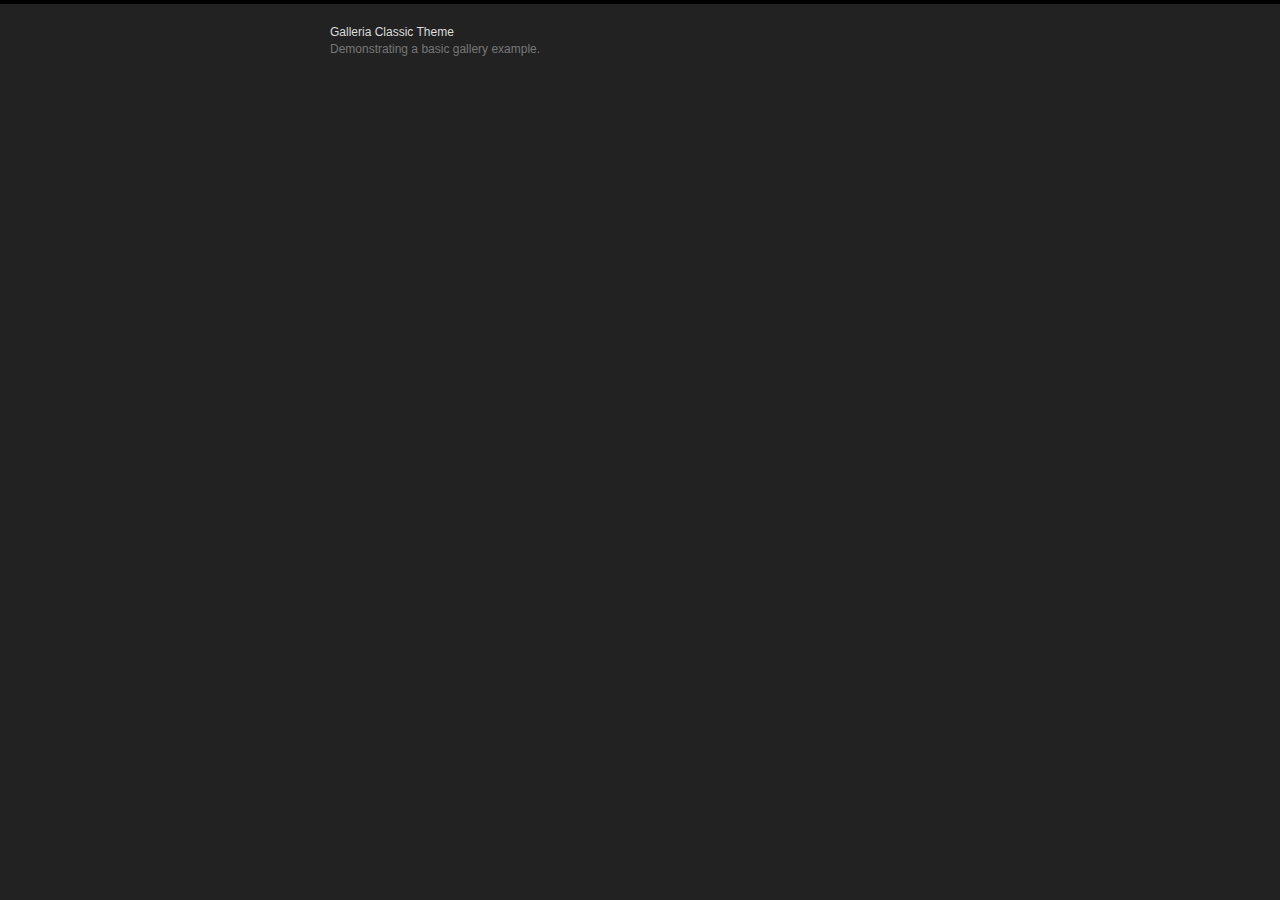
<file: galleria-1.6.1/dist/themes/classic/demo.html>
<!DOCTYPE html>
<html lang="en">
    <head>
        <meta charset="utf-8">
        <title>Galleria Classic Theme</title>
        <style>

            /* Demo styles */
            html,body{background:#222;margin:0;}
            body{border-top:4px solid #000;}
            .content{color:#777;font:12px/1.4 "helvetica neue",arial,sans-serif;width:620px;margin:20px auto;}
            h1{font-size:12px;font-weight:normal;color:#ddd;margin:0;}
            p{margin:0 0 20px}
            a {color:#22BCB9;text-decoration:none;}
            .galleria-info-description a {color: #bbb;}
            .cred{margin-top:20px;font-size:11px;}

            /* This rule is read by Galleria to define the gallery height: */
            #galleria{height:320px}

        </style>

        <!-- load jQuery -->
        <!-- <script src="https://ajax.googleapis.com/ajax/libs/jquery/3.1.1/jquery.js"></script> -->
        <script src="https://ajax.googleapis.com/ajax/libs/jquery/2.2.4/jquery.js"></script>

        <!-- load Galleria -->
        <script src="../../galleria.js"></script>

    </head>
<body>
    <div class="content">
        <h1>Galleria Classic Theme</h1>
        <p>Demonstrating a basic gallery example.</p>

        <div id="galleria">
            <a href="https://picsum.photos/id/1055/800/500.jpg">
                <img src="https://picsum.photos/id/1055/150/100.jpg"
                     data-description="by &lt;a href=&quot;https://unsplash.com/photos/12rzbJhQ89E&quot;&gt;Neil Thomas&lt;/a&gt; on &lt;a href=&quot;https://unsplash.com&quot;&gt;Unsplash&lt;/a&gt;"
                     data-title="Calm before the storm">
            </a>
            <a href="https://picsum.photos/id/268/800/500.jpg">
                <img src="https://picsum.photos/id/268/150/100.jpg"
                     data-description="by &lt;a href=&quot;https://unsplash.com/photos/vc3ZOCf5BN8&quot;&gt;davide ragusa&lt;/a&gt; on &lt;a href=&quot;https://unsplash.com&quot;&gt;Unsplash&lt;/a&gt;"
                     data-title="Wooden gate at the beach">
            </a>
            <a href="https://picsum.photos/id/35/800/500.jpg">
                <img src="https://picsum.photos/id/35/150/100.jpg"
                     data-description="by &lt;a href=&quot;https://unsplash.com/photos/znM0ujn2RUA&quot;&gt;Shane Colella&lt;/a&gt; on &lt;a href=&quot;https://unsplash.com&quot;&gt;Unsplash&lt;/a&gt;"
                     data-title="Prickly orange needles">
            </a>
            <a href="https://picsum.photos/id/810/800/500.jpg">
                <img src="https://picsum.photos/id/810/150/100.jpg"
                     data-description="by &lt;a href=&quot;https://unsplash.com/photos/5QyPh6O9tfw&quot;&gt;Luís Perdigão&lt;/a&gt; on &lt;a href=&quot;https://unsplash.com&quot;&gt;Unsplash&lt;/a&gt;"
                     data-title="Bridge To Anywhere">
            </a>
            <a href="https://picsum.photos/id/327/800/500.jpg">
                <img src="https://picsum.photos/id/327/150/100.jpg"
                     data-description="by &lt;a href=&quot;https://unsplash.com/photos/Gg7uKdHFb_c&quot;&gt;Ryan Schroeder&lt;/a&gt; on &lt;a href=&quot;https://unsplash.com&quot;&gt;Unsplash&lt;/a&gt;"
                     data-title="Alpine mountains under a clear sky">
            </a>
            <a href="https://picsum.photos/id/241/800/500.jpg">
                <img src="https://picsum.photos/id/241/150/100.jpg"
                     data-description="by &lt;a href=&quot;https://unsplash.com/photos/1Cg7BQXp024&quot;&gt;Sylwia Bartyzel&lt;/a&gt; on &lt;a href=&quot;https://unsplash.com&quot;&gt;Unsplash&lt;/a&gt;"
                     data-title="monochrome wire fence on hill">
            </a>
            <a href="https://picsum.photos/id/874/800/500.jpg">
                <img src="https://picsum.photos/id/874/150/100.jpg"
                     data-description="by &lt;a href=&quot;https://unsplash.com/photos/Cp-LUHPRpWM&quot;&gt;Christopher Campbell&lt;/a&gt; on &lt;a href=&quot;https://unsplash.com&quot;&gt;Unsplash&lt;/a&gt;"
                     data-title="woman underwater in dress">
            </a>
            <a href="https://picsum.photos/id/42/800/500.jpg">
                <img src="https://picsum.photos/id/42/150/100.jpg"
                     data-description="by &lt;a href=&quot;https://unsplash.com/photos/KR2mdHJ5qMg&quot;&gt;Luke Chesser&lt;/a&gt; on &lt;a href=&quot;https://unsplash.com&quot;&gt;Unsplash&lt;/a&gt;"
                     data-title="Coffee in Montreal">
            </a>
            <a href="https://picsum.photos/id/313/800/500.jpg">
                <img src="https://picsum.photos/id/313/150/100.jpg"
                     data-description="by &lt;a href=&quot;https://unsplash.com/photos/4xYgBTYC2-Q&quot;&gt;Sonja Langford&lt;/a&gt; on &lt;a href=&quot;https://unsplash.com&quot;&gt;Unsplash&lt;/a&gt;"
                     data-title="Cloud on the field">
            </a>
            <a href="https://picsum.photos/id/235/800/500.jpg">
                <img src="https://picsum.photos/id/235/150/100.jpg"
                     data-description="by &lt;a href=&quot;https://unsplash.com/photos/TI-B-TNYJMU&quot;&gt;Paul E. Harrer&lt;/a&gt; on &lt;a href=&quot;https://unsplash.com&quot;&gt;Unsplash&lt;/a&gt;"
                     data-title="View from the Langbathsee mountain lake">
            </a>
            <a href="https://vimeo.com/25750735">
                <span class="video">Works for vimeo too.</span>
            </a>
            <a href="https://www.youtube.com/watch?v=PEEXZZ071FE">
                <span class="video">Works for youtube too.</span>
            </a>
        </div>
    </div>

    <script>
    $(function() {
        // Load the classic theme
        Galleria.loadTheme('galleria.classic.js');

        // Initialize Galleria
        Galleria.run('#galleria');
    });
    </script>
    </body>
</html>
</file>
<file: style.css>
@font-face {
    font-family: "open_sans";
    src: url(fonts/OpenSans-VariableFont_wdth\,wght.ttf);
}
@font-face {
    font-family: "rubik";
    src: url(fonts/RubikBubbles-Regular.ttf);
}
* {
    box-sizing: border-box;
}
body {
    padding: 0;
    margin: 0;
    font-family: Arial, sans-serif;
    display: flex;
    min-height: 100vh;
    flex-direction: column;
    background-color: #84dccf;
}
header {
    background-color: #22181c;
    color: #f6e8ea;
    padding: 10px;
    text-align: center;
}
footer {
    background-color: #22181c;
    color: #f6e8ea;
    display: flex;
    flex-direction: row;
    align-items: center;
    flex-wrap: wrap;
    justify-content: center;
    text-align: center;
    margin-top: 12px;
}
.container {
    display: flex;
    justify-content: center;
    margin: 1%;
    width: 100%;
}

nav {
    padding: 8px;
    flex: 1 1 100%;
    
    justify-content: center;
}

nav ul {
    list-style-type: none;
    margin: 0;
    padding: 0;
    display: flex;
}

nav li {
    margin-right: 10px;
    display: flex;
}

nav li a {
    display: block;
    padding: 8px 15px;
    margin-bottom: 12px;
    color: #f6e8ea;
    background-color: #ef626c;
    border-radius: 15px;
    text-align: center;
    text-decoration: none;
}

nav ul li a.active {
    background-color: #22181c;
}

nav li a:hover {
    background-color: #22181c;
}

.galleria {
    margin: auto;
    width: 90vw;
    height: 90vw;
    }

label.error {
        color: #ff0202; 
    }
table {
        border-collapse: collapse;
        width: 100%;
    }

th, td {
        padding: 8px;
        text-align: center;
    }

th {
        background-color: #f6e8ea ;
    }

article {
        flex: 1 1 100%;
        background-color: #f6e8ea;
        padding: 0px 8px;
        color: #22181c;
        text-align: justify;
        border-radius: 15px;
        margin: 10px;
    }
    
    
aside {
        flex: 1 1 100%;
        background-color: #EF626C;
        padding: 15px;
        color: #312F2F;
        text-align: center;
        font-size: 1em;
        border-radius: 15px;
    }

.akcio{
    margin: 20px;
    font-family: 'rubik';
    text-align: center;
    
}
.lista {
    text-align: center; 
    margin: 20px auto; 
    max-width: 600px; 
}

.lista ol {
    list-style: none;
    border: 1px solid #312f2f;
    padding: 10px;
}

.lista ol li {
    margin: 5px 0;
    
}
video {
    max-width: 100%;
    display: block;
    text-align: center;
}
.vidi{
    display: flex;
    flex-direction: column;
    align-items: center;
    justify-content: center;
    margin: auto 40px;
    
}
.torzs{
    font-family:'open_sans';
}
.index{
    margin: auto 100px;
    font-size: x-large;
}
hr{
    border-top: 10px dotted #312f2f ;
}
.result{
    text-align: center;
}
h3{
    color: #22181C;
    text-align: center ;
}
.th{
    background-color: #f6e8ea ;
    padding: 8px;
    text-align: center;
    font-weight: bold;
}
.koltseg{
    margin: 20px;
    font-family: 'rubik';
    text-align: center;
    flex:none;

}

@media all and (min-width: 600px){
nav{
    display: flex;
    
}


}
@media all and (min-width: 800px){
    nav{
        display: flex;
    }

    .galleria {
    margin: auto;
    width: 35vw;
    height: 35vw;
    }
}
</file>
